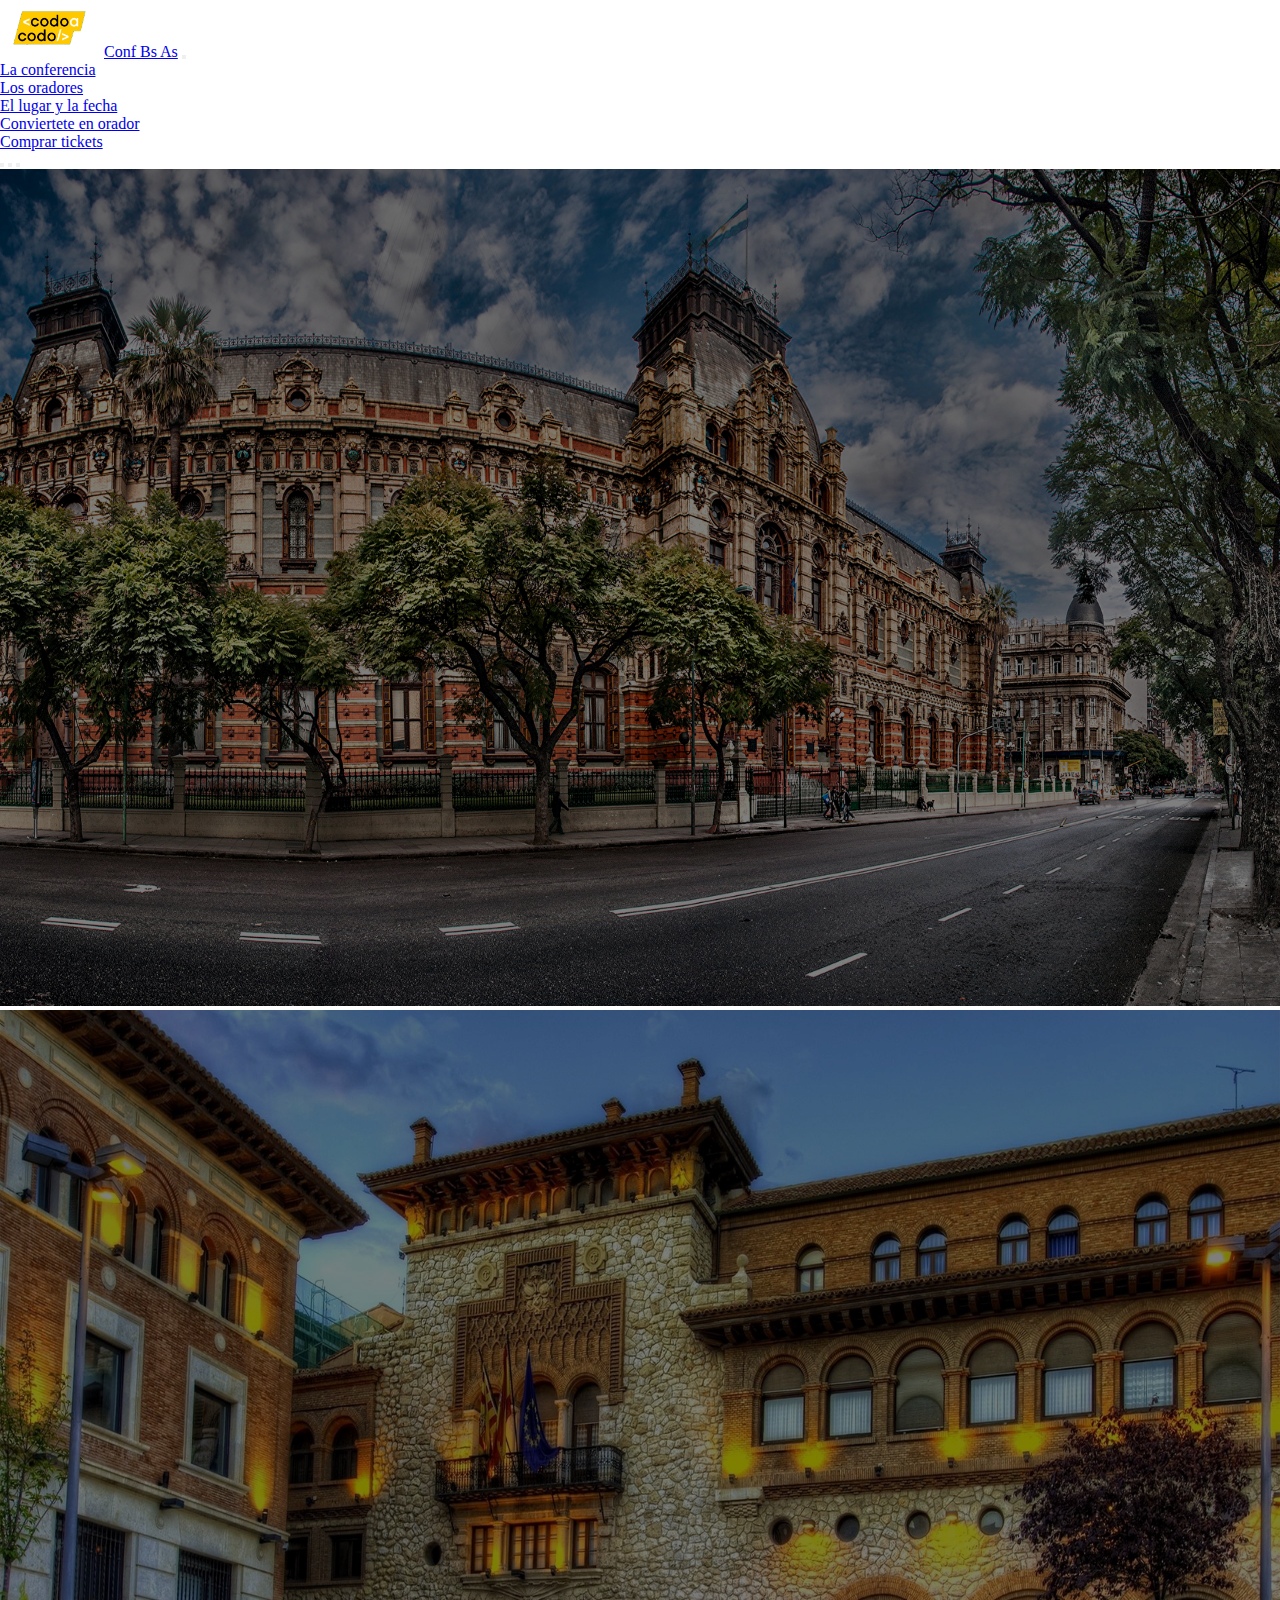
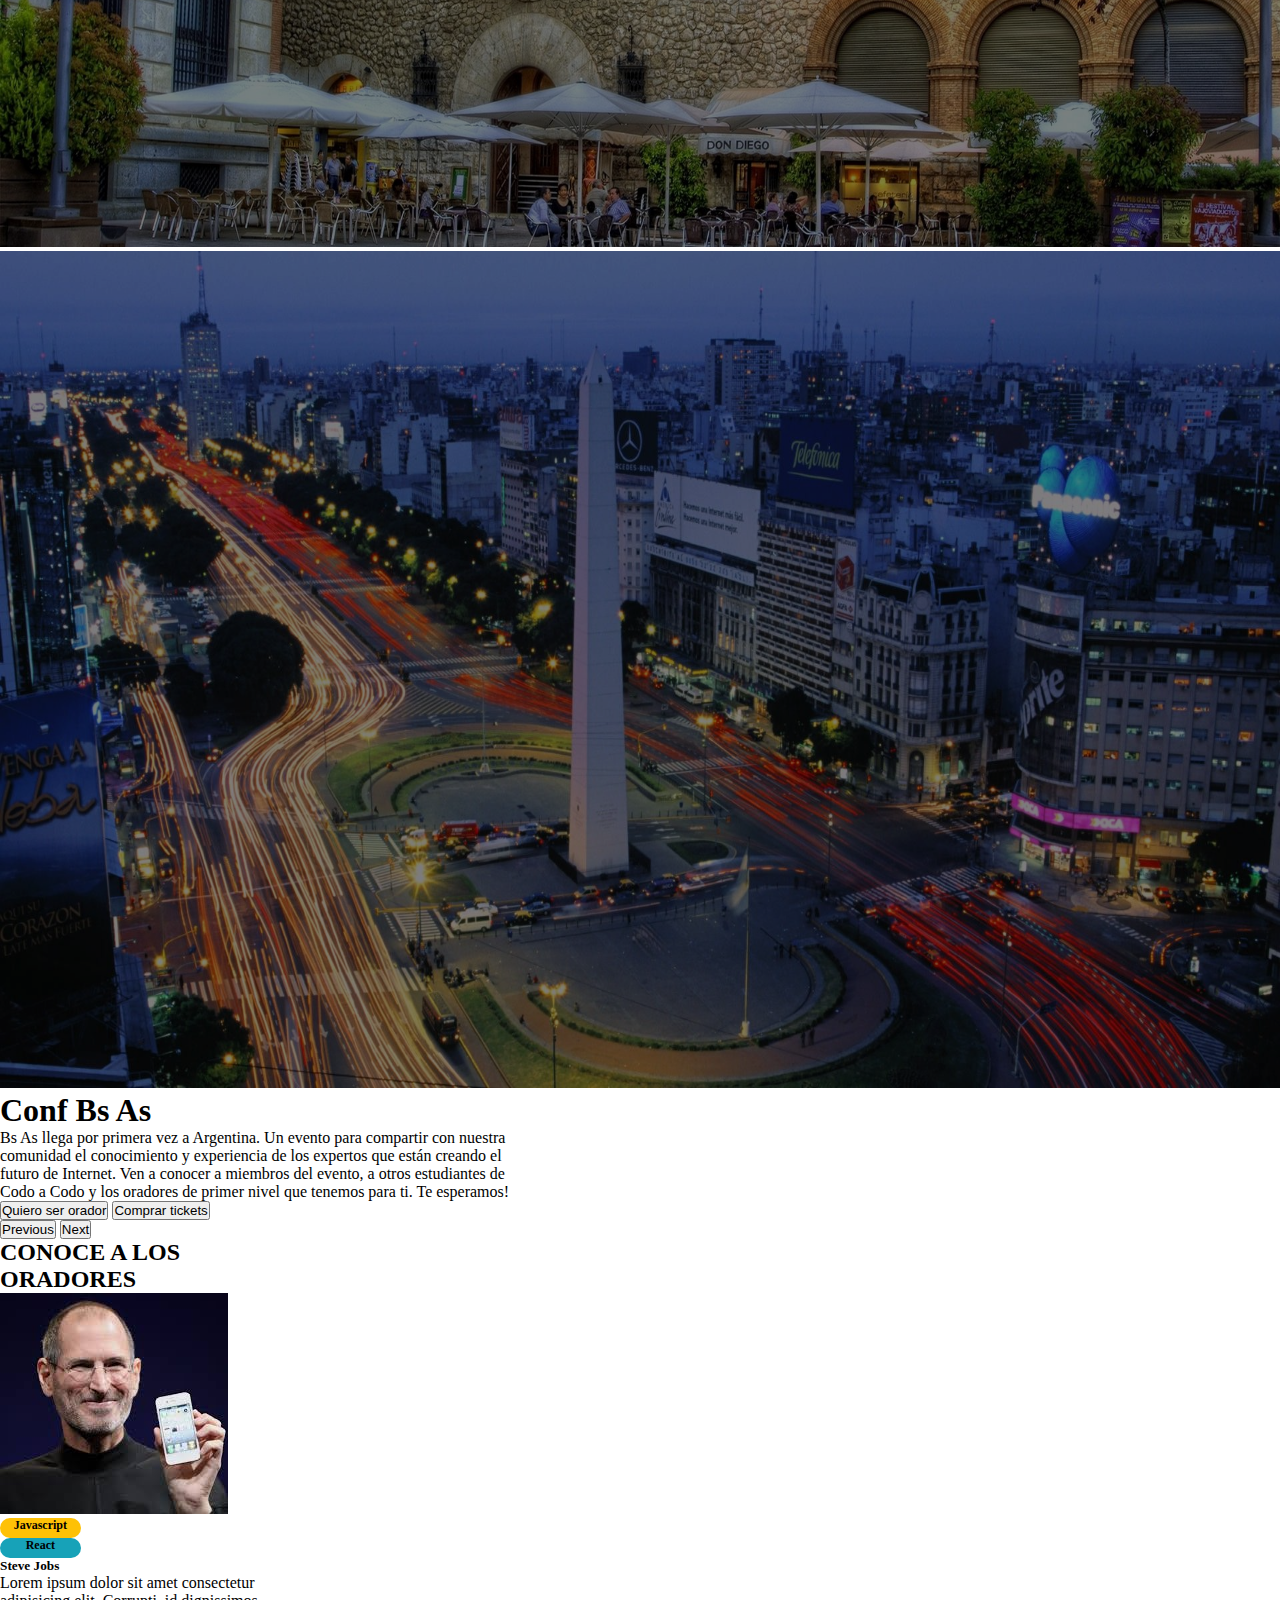
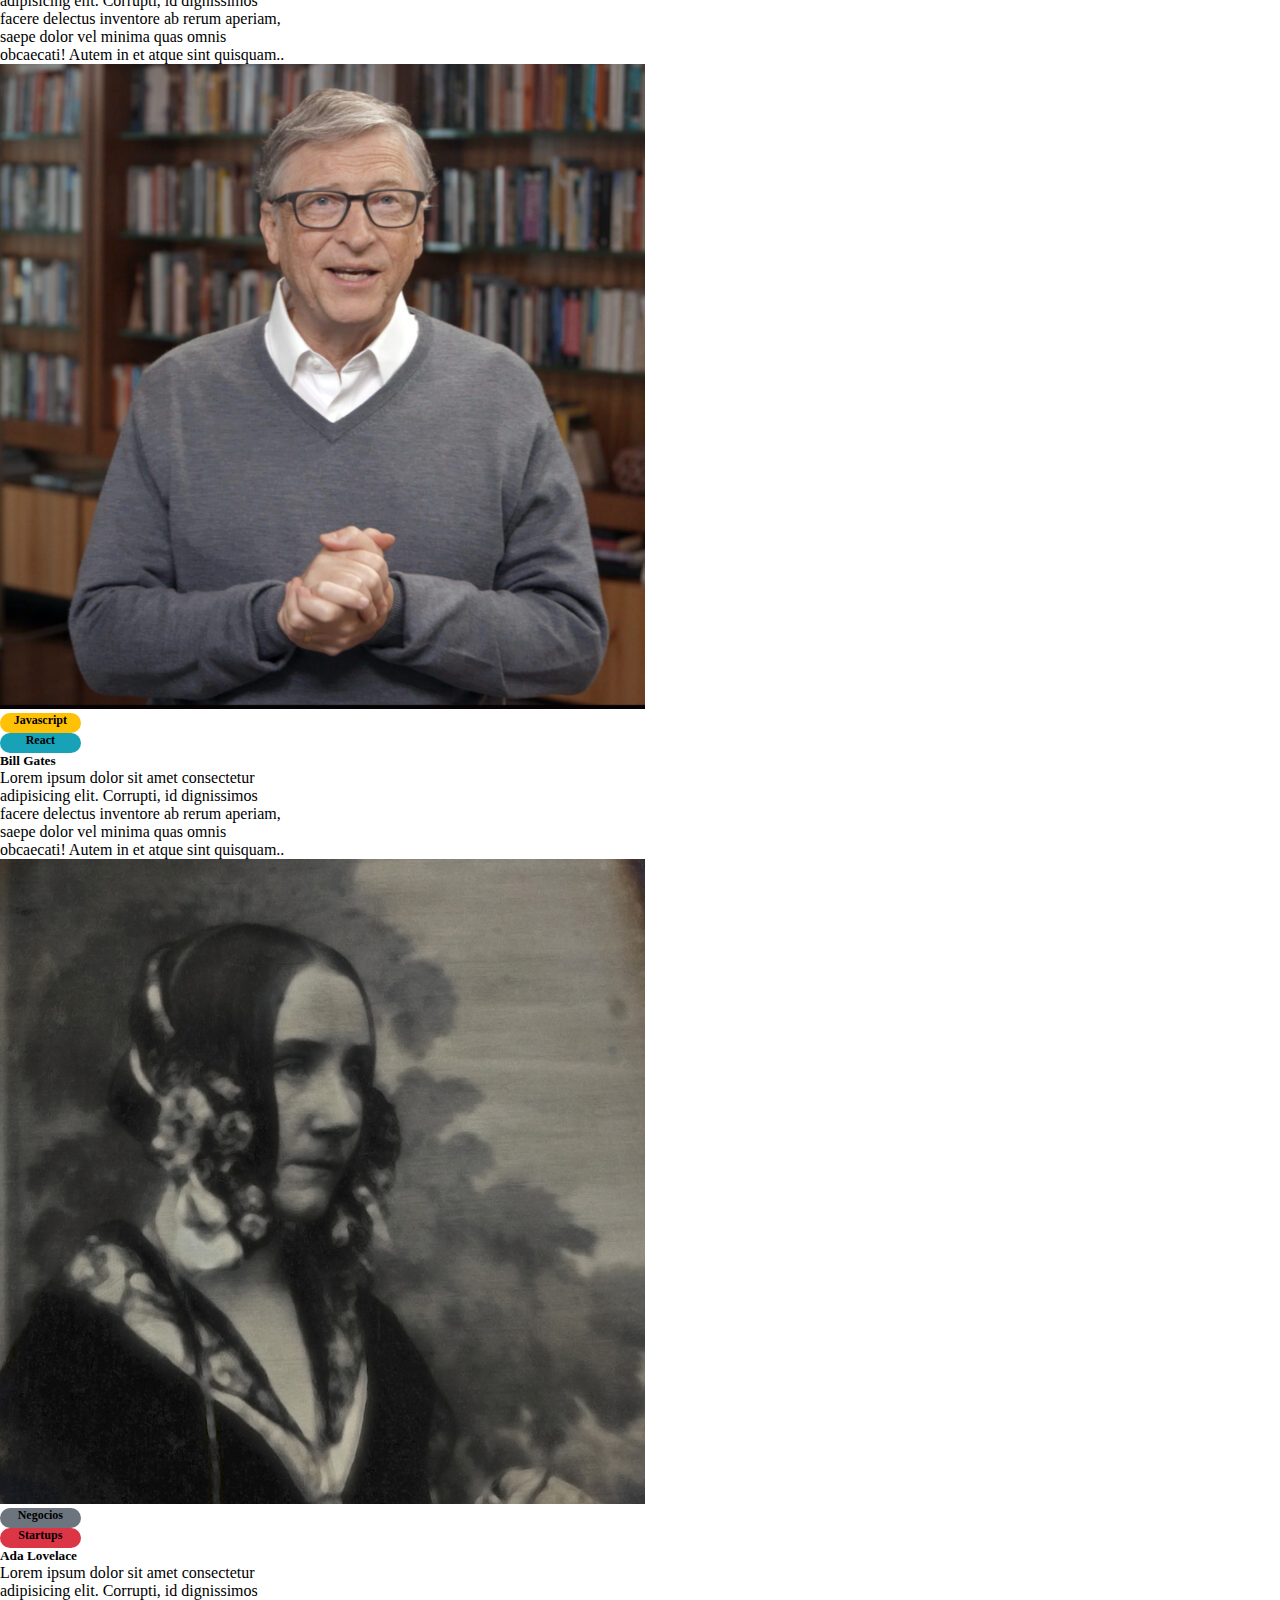
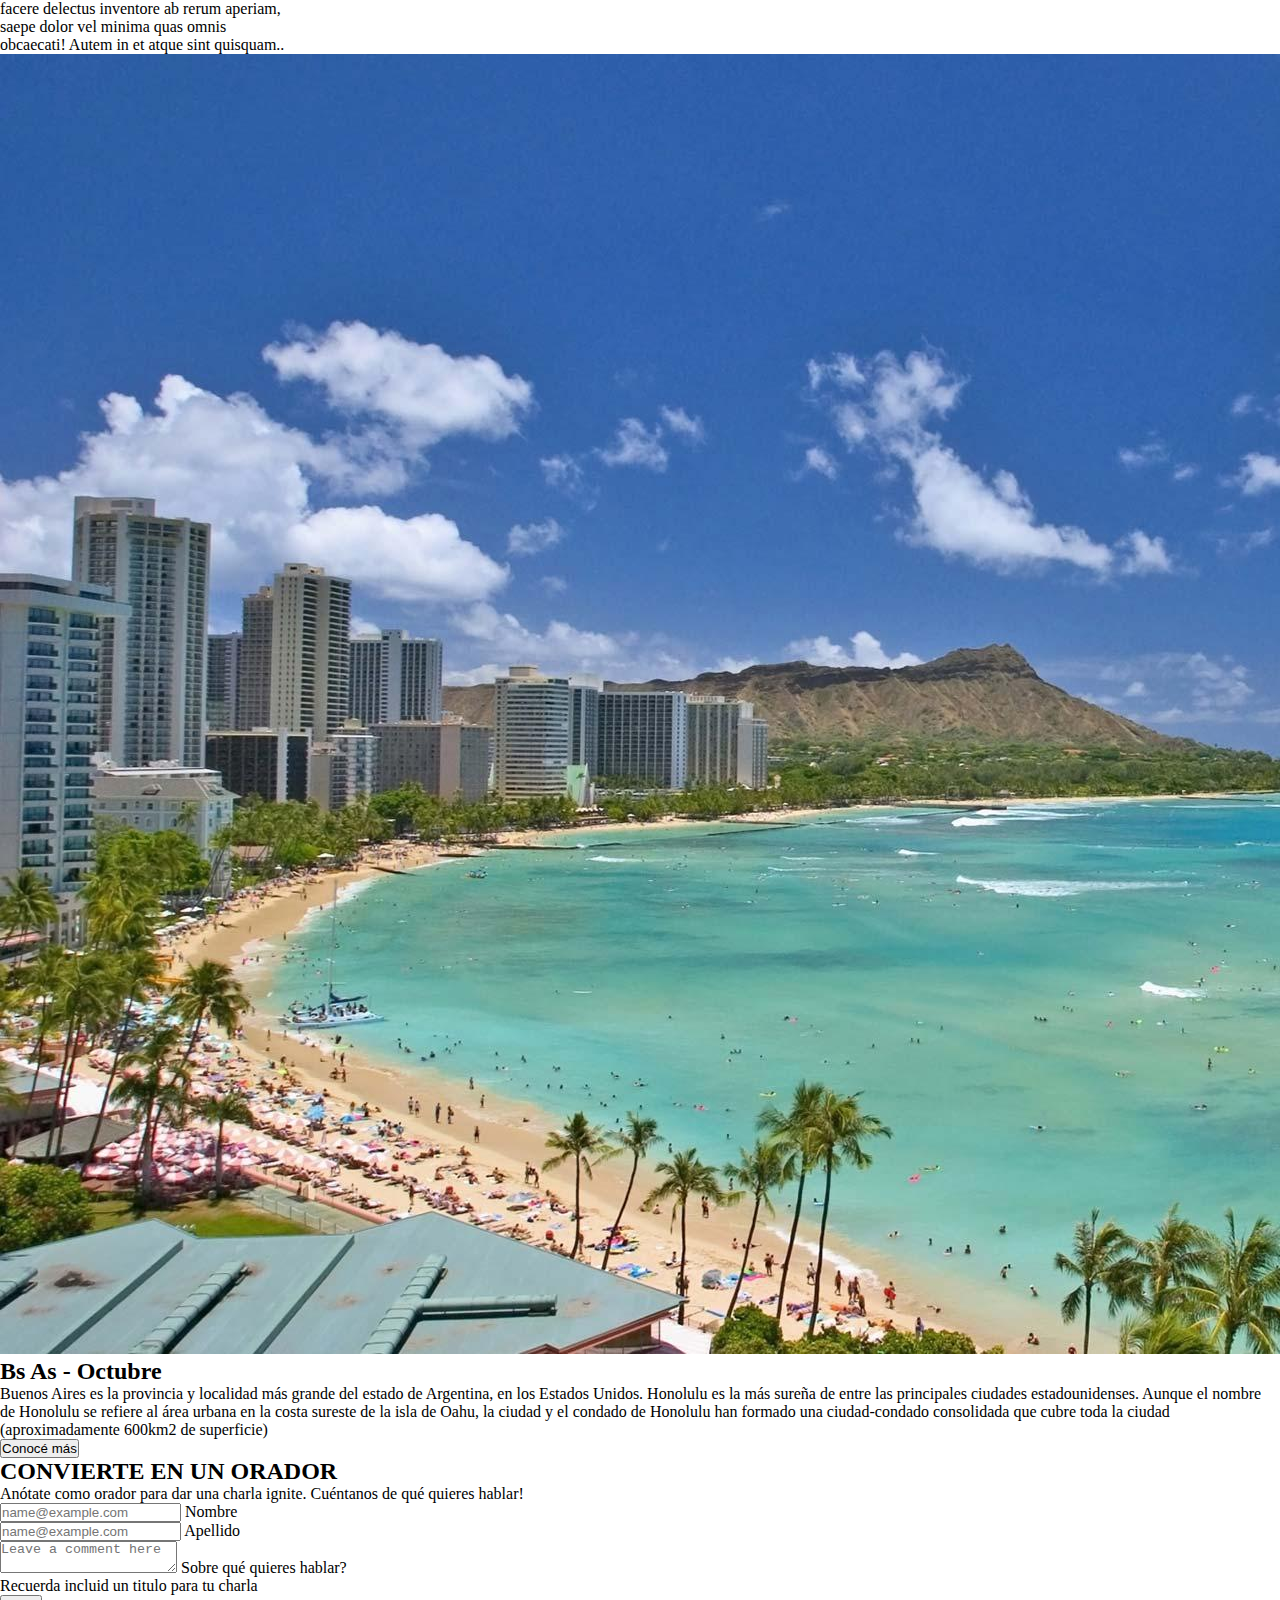
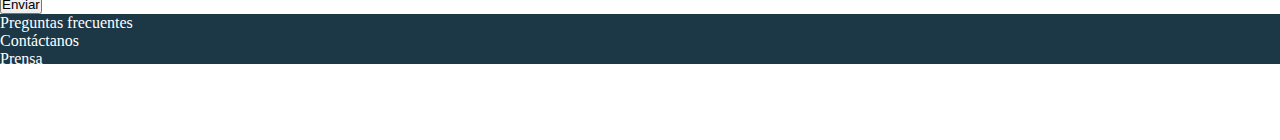
<file: index.html>
<!DOCTYPE html>
<html lang="en">

<head>
    <meta charset="UTF-8">
    <meta http-equiv="X-UA-Compatible" content="IE=edge">
    <meta name="viewport" content="width=device-width, initial-scale=1.0">
    <link href="https://cdn.jsdelivr.net/npm/bootstrap@5.3.2/dist/css/bootstrap.min.css" rel="stylesheet" integrity="sha384-T3c6CoIi6uLrA9TneNEoa7RxnatzjcDSCmG1MXxSR1GAsXEV/Dwwykc2MPK8M2HN" crossorigin="anonymous">
    <link rel="stylesheet" href="./css/style.css">
    <link rel="icon" type="image/jpg" href="./images/codoacodo.png"/>
    <title>Codo a Codo - Conf Bs As</title>
</head>

<body>
    <header>
        <nav class="navbar navbar-expand-lg ps-5 bg-dark">
            <div class="container-fluid">
                <img src="./images/codoacodo.png" alt="Logo CodoaCodo" class="logoHeader">
                <a class="navbar-brand text-white" href="/">Conf Bs As</a>
                <button class="navbar-toggler" type="button" data-bs-toggle="collapse" data-bs-target="#navbarSupportedContent" aria-controls="navbarSupportedContent" aria-expanded="false" aria-label="Toggle navigation">
                    <span class="navbar-toggler-icon"></span>
                </button>
                <div class="collapse navbar-collapse justify-content-end pe-5" id="navbarSupportedContent">
                    <ul class="navbar-nav">
                        <li class="nav-item">
                            <a class="nav-link active text-white" aria-current="page" href="#laConferencia">La conferencia</a>
                        </li>
                        <li class="nav-item">
                            <a class="nav-link active text-white" href="#losOradores">Los oradores</a>
                        </li>
                        <li class="nav-item">
                            <a class="nav-link active text-white" href="#lugarFecha">El lugar y la fecha</a>
                        </li>
                        <li class="nav-item">
                            <a class="nav-link active text-white" href="#convierteteOrador">Conviertete en orador</a>
                        </li>
                        <li class="nav-item">
                            <a class="nav-link active text-success" href="./pages/comprarTickets.html">Comprar tickets</a>
                        </li>
                    </ul>
                </div>
            </div>
        </nav>
    </header>
    <main>
        <section id="laConferencia">
            <div id="carouselExampleCaptions" class="carousel slide">
                <div class="carousel-indicators">
                    <button type="button" data-bs-target="#carouselExampleCaptions" data-bs-slide-to="0" class="active" aria-current="true" aria-label="Slide 1"></button>
                    <button type="button" data-bs-target="#carouselExampleCaptions" data-bs-slide-to="1" aria-label="Slide 2"></button>
                    <button type="button" data-bs-target="#carouselExampleCaptions" data-bs-slide-to="2" aria-label="Slide 3"></button>
                </div>
                <div class="carousel-inner">
                    <div class="carousel-item active contenedor">
                    <img src="./images/ba1.jpg" class="d-block imgCarousel conteneder" alt="...">
                </div>
                <div class="carousel-item contenedor">
                    <img src="./images/ba2.jpg" class="d-block imgCarousel" alt="...">
                </div>
                <div class="carousel-item contenedor">
                    <img src="./images/ba3.jpg" class="d-block imgCarousel" alt="...">
                </div>
                <div class="carousel-caption d-flex flex-column align-items-end">
                    <div class="my-5">
                        <h1>Conf Bs As</h1>
                    </div>
                    <div class="text-end cajaText">
                        <p>Bs As llega por primera vez a Argentina. Un evento para compartir con nuestra comunidad el conocimiento y experiencia de los expertos que están creando el futuro de Internet. Ven a conocer a miembros del evento, a otros estudiantes de Codo a Codo y los oradores de primer nivel que tenemos para ti. Te esperamos!</p>
                    </div>
                    <div class="my-5">
                        <button type="button" class="btn btn-outline-light">Quiero ser orador</button>
                        <button type="button" class="btn btn-success">Comprar tickets</button>
                    </div>
                </div>
                </div>
                <button class="carousel-control-prev" type="button" data-bs-target="#carouselExampleCaptions" data-bs-slide="prev">
                    <span class="carousel-control-prev-icon" aria-hidden="true"></span>
                    <span class="visually-hidden">Previous</span>
                </button>
                <button class="carousel-control-next" type="button" data-bs-target="#carouselExampleCaptions" data-bs-slide="next">
                    <span class="carousel-control-next-icon" aria-hidden="true"></span>
                    <span class="visually-hidden">Next</span>
                </button>
            </div>
        </section>
        <section class="my-5" id="losOradores">
            <div class="container">
                <div class="row">
                    <div class="col-12">
                        <h2 class="text-center mb-3">CONOCE A LOS <br> ORADORES</h2>
                    </div>
                    <div class="col-4 d-flex justify-content-center">
                        <div class="card" style="width: 18rem;">
                            <img src="./images/steve.jpg" class="card-img-top" alt="...">
                            <div class="row pt-3 ps-4">
                                <div class="col-4 javascript me-2">
                                    <p>Javascript</p>
                                </div>
                                <div class="col-4 react">
                                    <p>React</p>
                                </div>
                            </div>
                            <div class="card-body">
                                <h5 class="card-title">Steve Jobs</h5>
                                <p class="card-text">Lorem ipsum dolor sit amet consectetur adipisicing elit. Corrupti, id dignissimos facere delectus inventore ab rerum aperiam, saepe dolor vel minima quas omnis obcaecati! Autem in et atque sint quisquam..</p>
                            </div>
                        </div>
                    </div>
                    <div class="col-4 d-flex justify-content-center">
                        <div class="card" style="width: 18rem;">
                            <img src="./images/bill.jpg" class="card-img-top" alt="...">
                            <div class="row pt-3 ps-4">
                                <div class="col-4 javascript me-2">
                                    <p>Javascript</p>
                                </div>
                                <div class="col-4 react">
                                    <p>React</p>
                                </div>
                            </div>
                            <div class="card-body">
                                <h5 class="card-title">Bill Gates</h5>
                                <p class="card-text">Lorem ipsum dolor sit amet consectetur adipisicing elit. Corrupti, id dignissimos facere delectus inventore ab rerum aperiam, saepe dolor vel minima quas omnis obcaecati! Autem in et atque sint quisquam..</p>
                            </div>
                        </div>
                    </div>
                    <div class="col-4 d-flex justify-content-center">
                        <div class="card" style="width: 18rem;">
                            <img src="./images/ada.jpeg" class="card-img-top" alt="...">
                            <div class="row pt-3 ps-4">
                                <div class="col-4 negocios me-2">
                                    <p>Negocios</p>
                                </div>
                                <div class="col-4 startups">
                                    <p>Startups</p>
                                </div>
                            </div>
                            <div class="card-body">
                                <h5 class="card-title">Ada Lovelace</h5>
                                <p class="card-text">Lorem ipsum dolor sit amet consectetur adipisicing elit. Corrupti, id dignissimos facere delectus inventore ab rerum aperiam, saepe dolor vel minima quas omnis obcaecati! Autem in et atque sint quisquam..</p>
                            </div>
                        </div>
                    </div>
                </div>
            </div>
        </section>
        <section id="lugarFecha">
            <div class="container-fluid">
                <div class="row">
                    <div class="col-6 p-0">
                        <img src="./images/honolulu.jpg" alt="IMG Promo" class="w-100">
                    </div>
                    <div class="col-6 text-start bg-dark text-white">
                        <h2 class="mt-2">Bs As - Octubre</h2>
                        <p class="my-4">Buenos Aires es la provincia y localidad más grande del estado de Argentina, en los Estados Unidos. Honolulu es la más sureña de entre las principales ciudades estadounidenses. Aunque el nombre de Honolulu se refiere al área urbana en la costa sureste de la isla de Oahu, la ciudad y el condado de Honolulu han formado una ciudad-condado consolidada que cubre toda la ciudad (aproximadamente 600km2 de superficie)</p>
                        <button type="button" class="btn btn-outline-light">Conocé más</button>
                    </div>
                </div>
            </div>
        </section>
        <section id="convierteteOrador">
            <div class="container-fluid my-5">
                <div class="row d-flex justify-content-center">
                    <div class="col-6">
                        <div class="row">
                            <div class="col-12 text-center">
                                <h2>CONVIERTE EN UN ORADOR</h2>
                                <P>Anótate como orador para dar una charla ignite. Cuéntanos de qué quieres hablar!</P>
                            </div>
                            <div class="col-6">
                                <div class="form-floating mb-3">
                                    <input type="name" class="form-control" id="floatingInput" placeholder="name@example.com">
                                    <label for="floatingInput">Nombre</label>
                                </div>
                            </div>
                            <div class="col-6">
                                <div class="form-floating mb-3">
                                    <input type="name" class="form-control" id="floatingInput" placeholder="name@example.com">
                                    <label for="floatingInput">Apellido</label>
                                </div>
                            </div>
                            <div class="col-12">
                                <div class="form-floating mb-3">
                                    <textarea class="form-control" placeholder="Leave a comment here" id="floatingTextarea"></textarea>
                                    <label for="floatingTextarea">Sobre qué quieres hablar?</label>
                                </div>
                                <p>Recuerda incluid un titulo para tu charla</p>
                            </div>
                            <div class="col-12">
                                <button type="button" class="btn btn-success w-100">Enviar</button>
                            </div>
                        </div>
                    </div>
                </div>
            </div>
        </section>
    </main>
    <footer>
        <div class="d-flex justify-content-evenly pt-3 mx-5">
            <div>
                <a href="">Preguntas frecuentes</a>
            </div>
            <div>
                <a href="">Contáctanos</a>
            </div>
            <div>
                <a href="">Prensa</a>
            </div>
            <div>
                <a href="">Conferencias</a>
            </div>
            <div>
                <a href="">Términos y condiciones</a>
            </div>
            <div>
                <a href="">Privacidad</a>
            </div>
            <div>
                <a href="">Estudiantes</a>
            </div>
        </div>
    </footer>
    <script src="https://cdn.jsdelivr.net/npm/bootstrap@5.3.2/dist/js/bootstrap.bundle.min.js" integrity="sha384-C6RzsynM9kWDrMNeT87bh95OGNyZPhcTNXj1NW7RuBCsyN/o0jlpcV8Qyq46cDfL" crossorigin="anonymous"></script>
</body>
</html>
</file>
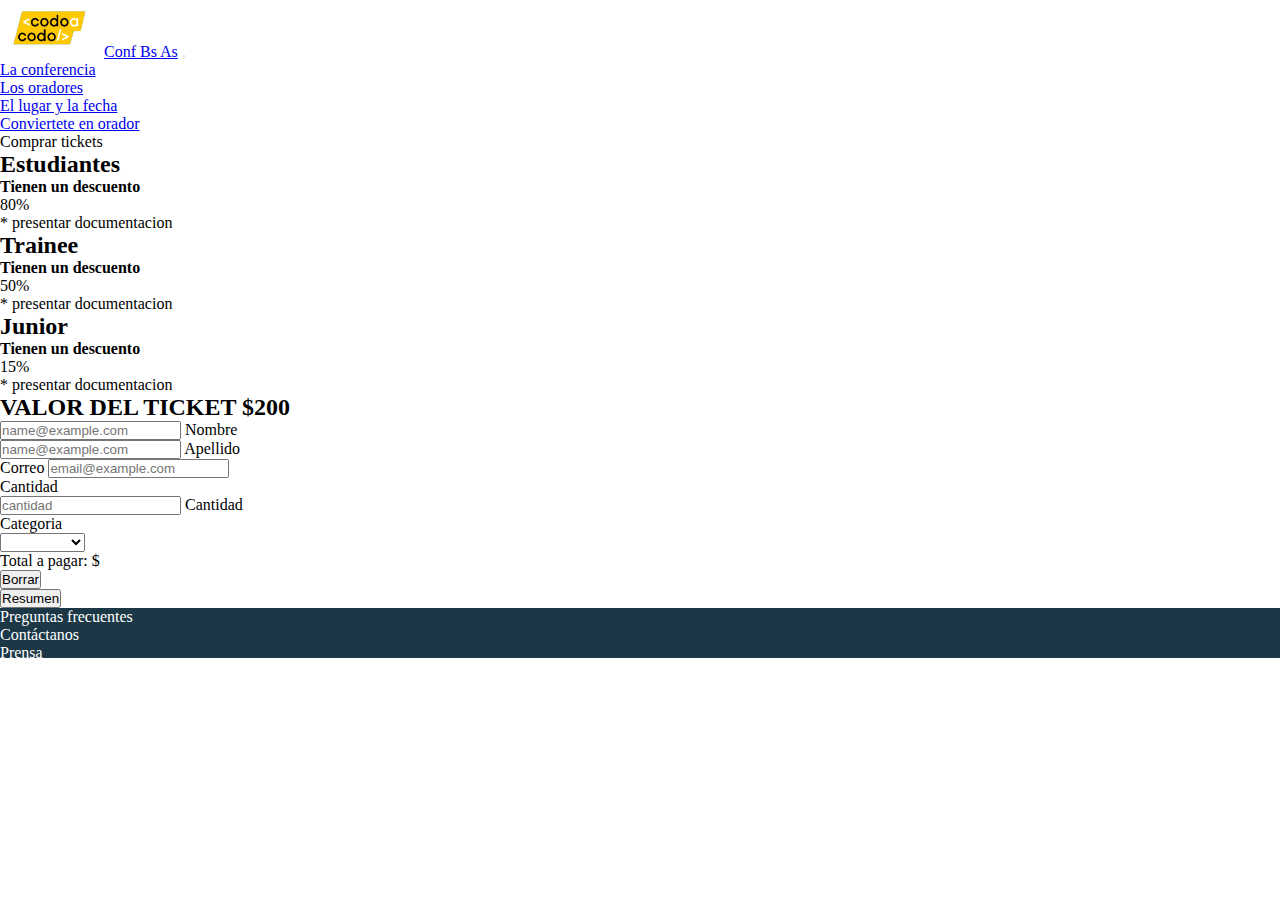
<file: comprarTickets.html>
<!DOCTYPE html>
<html lang="en">
<head>
    <meta charset="UTF-8">
    <meta http-equiv="X-UA-Compatible" content="IE=edge">
    <meta name="viewport" content="width=device-width, initial-scale=1.0">
    <link href="https://cdn.jsdelivr.net/npm/bootstrap@5.3.2/dist/css/bootstrap.min.css" rel="stylesheet" integrity="sha384-T3c6CoIi6uLrA9TneNEoa7RxnatzjcDSCmG1MXxSR1GAsXEV/Dwwykc2MPK8M2HN" crossorigin="anonymous">
    <link rel="stylesheet" href="./css/style.css">
    <link rel="icon" type="image/jpg" href="./images/codoacodo.png"/>
    <title>Codo a Codo - Conf Bs As</title>
</head>
<body>
    <header>
        <nav class="navbar navbar-expand-lg ps-5 bg-dark">
            <div class="container-fluid">
                <img src="./images/codoacodo.png" alt="Logo CodoaCodo" class="logoHeader">
                <a class="navbar-brand text-white" href="/">Conf Bs As</a>
                <button class="navbar-toggler" type="button" data-bs-toggle="collapse" data-bs-target="#navbarSupportedContent" aria-controls="navbarSupportedContent" aria-expanded="false" aria-label="Toggle navigation">
                    <span class="navbar-toggler-icon"></span>
                </button>
                <div class="collapse navbar-collapse justify-content-end pe-5" id="navbarSupportedContent">
                    <ul class="navbar-nav">
                        <li class="nav-item">
                            <a class="nav-link active text-white" aria-current="page" href="#laConferencia">La conferencia</a>
                        </li>
                        <li class="nav-item">
                            <a class="nav-link active text-white" href="#losOradores">Los oradores</a>
                        </li>
                        <li class="nav-item">
                            <a class="nav-link active text-white" href="#lugarFecha">El lugar y la fecha</a>
                        </li>
                        <li class="nav-item">
                            <a class="nav-link active text-white" href="#convierteteOrador">Conviertete en orador</a>
                        </li>
                        <li class="nav-item">
                            <a class="nav-link active text-success">Comprar tickets</a>
                        </li>
                    </ul>
                </div>
            </div>
        </nav>
    </header>
    <main>
        <div class="container-fluid text-center py-5">
            <div class="row d-flex justify-content-center">
                <div class="col-2 border border-primary py-5">
                    <h2>Estudiantes</h2>
                    <h4>Tienen un descuento</h4>
                    <p>80%</p>
                    <p>* presentar documentacion</p>
                </div>
                <div class="col-2 border border-success mx-2 py-5">
                    <h2>Trainee</h2>
                    <h4>Tienen un descuento</h4>
                    <p>50%</p>
                    <p>* presentar documentacion</p>
                </div>
                <div class="col-2 border border-warning py-5">
                    <h2>Junior</h2>
                    <h4>Tienen un descuento</h4>
                    <p>15%</p>
                    <p>* presentar documentacion</p>
                </div>
            </div>
        </div>
        <div class="text-center">
            <h2>VALOR DEL TICKET $200</h2>
        </div>
        <section>
            <div class="container-fluid my-5">
                <div class="row d-flex justify-content-center">
                    <div class="col-6">
                        <div class="row">
                            <div class="col-6">
                                <div class="form-floating mb-3">
                                    <input type="name" class="form-control" id="floatingInput" placeholder="name@example.com">
                                    <label for="floatingInput">Nombre</label>
                                </div>
                            </div>
                            <div class="col-6">
                                <div class="form-floating mb-3">
                                    <input type="name" class="form-control" id="floatingInput" placeholder="name@example.com">
                                    <label for="floatingInput">Apellido</label>
                                </div>
                            </div>
                            <div class="col-12">
                                <div class="form-floating mb-3">
                                    <label for="staticEmail" class="col-sm-2 col-form-label">Correo</label>
                                    <input type="text" readonly class="form-control" id="floatingInput" placeholder="email@example.com">
                                </div>
                            </div>
                            <div class="col-6">
                                <p>Cantidad</p>
                                <div class="form-floating mb-3">
                                    <input type="text" class="form-control" id="floatingInput" placeholder="cantidad">
                                    <label for="cantidad">Cantidad</label>
                                    
                                </div>
                            </div>
                            <div class="col-6">
                                <p>Categoria</p>
                                <div class="form-floating mb-3">
                                    <select class="form-select d-flex" id="categoria" name="categoria">
                                        <option value=""></option>
                                        <option value="opcion1">Estudiante</option>
                                        <option value="opcion2">Trainee</option>
                                        <option value="opcion3">Junior</option>
                                    </select>
                                </div>
                            </div>
                            <div class="col-12">
                                <div class="alert alert-primary" role="alert">
                                    Total a pagar: $
                                </div>
                            </div>
                            <div class="col-6">
                                <button type="button" class="btn btn-success w-100">Borrar</button>
                            </div>
                            <div class="col-6">
                                <button type="button" class="btn btn-success w-100">Resumen</button>
                            </div>
                        </div>
                    </div>
                </div>
            </div>
        </section>
    </main>
    </main>
    <footer>
        <div class="d-flex justify-content-evenly pt-3 mx-5">
            <div>
                <a href="">Preguntas frecuentes</a>
            </div>
            <div>
                <a href="">Contáctanos</a>
            </div>
            <div>
                <a href="">Prensa</a>
            </div>
            <div>
                <a href="">Conferencias</a>
            </div>
            <div>
                <a href="">Términos y condiciones</a>
            </div>
            <div>
                <a href="">Privacidad</a>
            </div>
            <div>
                <a href="">Estudiantes</a>
            </div>
        </div>
    </footer>
    <script src="https://cdn.jsdelivr.net/npm/bootstrap@5.3.2/dist/js/bootstrap.bundle.min.js" integrity="sha384-C6RzsynM9kWDrMNeT87bh95OGNyZPhcTNXj1NW7RuBCsyN/o0jlpcV8Qyq46cDfL" crossorigin="anonymous"></script>
</body>
</html>
</file>
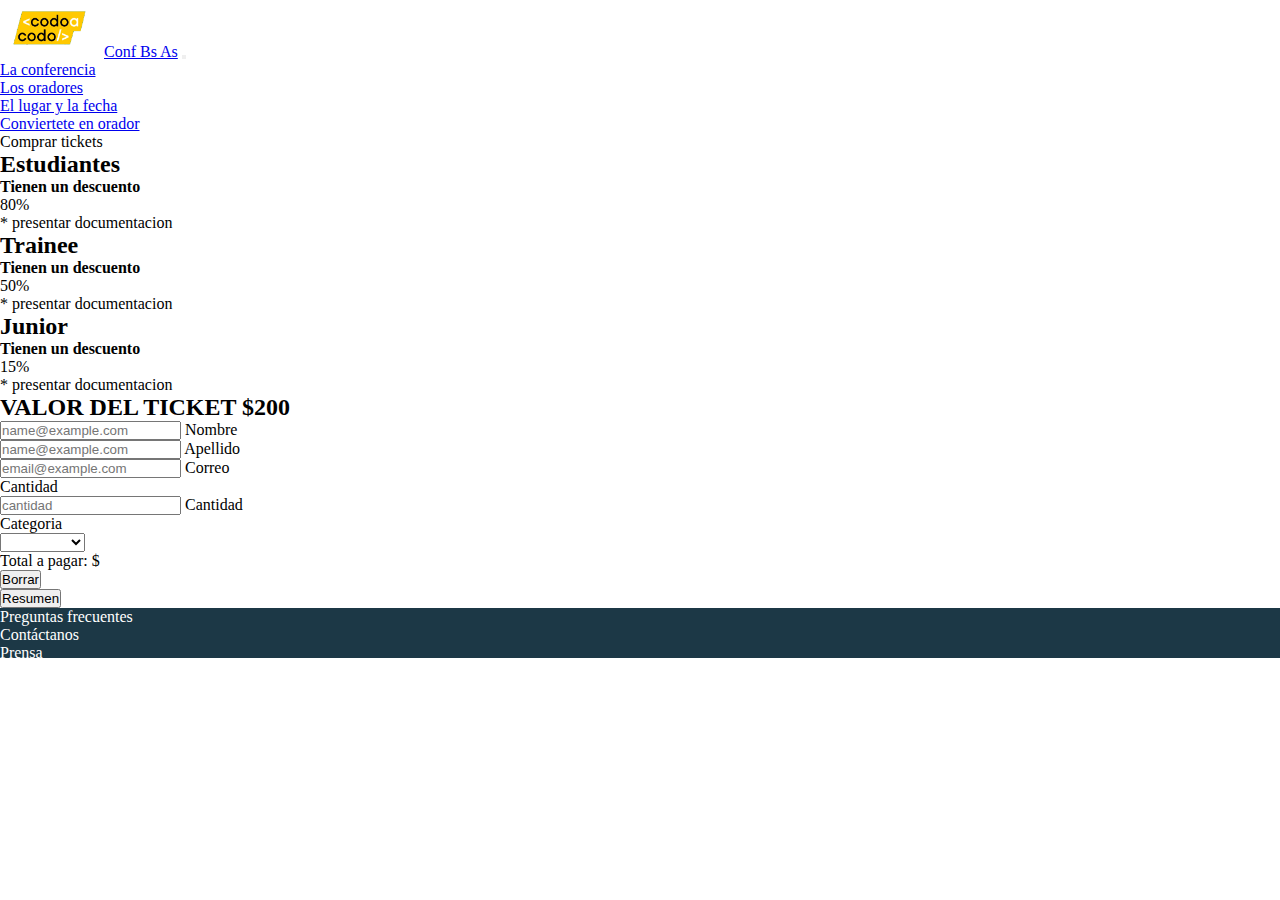
<file: pages/comprarTickets.html>
<!DOCTYPE html>
<html lang="en">
<head>
    <meta charset="UTF-8">
    <meta http-equiv="X-UA-Compatible" content="IE=edge">
    <meta name="viewport" content="width=device-width, initial-scale=1.0">
    <link href="https://cdn.jsdelivr.net/npm/bootstrap@5.3.2/dist/css/bootstrap.min.css" rel="stylesheet" integrity="sha384-T3c6CoIi6uLrA9TneNEoa7RxnatzjcDSCmG1MXxSR1GAsXEV/Dwwykc2MPK8M2HN" crossorigin="anonymous">
    <link rel="stylesheet" href="../css/style.css">
    <link rel="icon" type="image/jpg" href="../images/codoacodo.png"/>
    <title>Codo a Codo - Conf Bs As</title>
</head>
<body>
    <header>
        <nav class="navbar navbar-expand-lg ps-5 bg-dark">
            <div class="container-fluid">
                <img src="../images/codoacodo.png" alt="Logo CodoaCodo" class="logoHeader">
                <a class="navbar-brand text-white" href="/">Conf Bs As</a>
                <button class="navbar-toggler" type="button" data-bs-toggle="collapse" data-bs-target="#navbarSupportedContent" aria-controls="navbarSupportedContent" aria-expanded="false" aria-label="Toggle navigation">
                    <span class="navbar-toggler-icon"></span>
                </button>
                <div class="collapse navbar-collapse justify-content-end pe-5" id="navbarSupportedContent">
                    <ul class="navbar-nav">
                        <li class="nav-item">
                            <a class="nav-link active text-white" aria-current="page" href="#laConferencia">La conferencia</a>
                        </li>
                        <li class="nav-item">
                            <a class="nav-link active text-white" href="#losOradores">Los oradores</a>
                        </li>
                        <li class="nav-item">
                            <a class="nav-link active text-white" href="#lugarFecha">El lugar y la fecha</a>
                        </li>
                        <li class="nav-item">
                            <a class="nav-link active text-white" href="#convierteteOrador">Conviertete en orador</a>
                        </li>
                        <li class="nav-item">
                            <a class="nav-link active text-success">Comprar tickets</a>
                        </li>
                    </ul>
                </div>
            </div>
        </nav>
    </header>
    <main>
        <div class="container-fluid text-center py-5">
            <div class="row d-flex justify-content-center">
                <div class="col-2 border border-primary py-5">
                    <h2>Estudiantes</h2>
                    <h4>Tienen un descuento</h4>
                    <p>80%</p>
                    <p>* presentar documentacion</p>
                </div>
                <div class="col-2 border border-success mx-2 py-5">
                    <h2>Trainee</h2>
                    <h4>Tienen un descuento</h4>
                    <p>50%</p>
                    <p>* presentar documentacion</p>
                </div>
                <div class="col-2 border border-warning py-5">
                    <h2>Junior</h2>
                    <h4>Tienen un descuento</h4>
                    <p>15%</p>
                    <p>* presentar documentacion</p>
                </div>
            </div>
        </div>
        <div class="text-center">
            <h2>VALOR DEL TICKET $200</h2>
        </div>
        <section>
            <div class="container-fluid my-5">
                <div class="row d-flex justify-content-center">
                    <div class="col-6">
                        <div class="row">
                            <div class="col-6">
                                <div class="form-floating mb-3">
                                    <input type="name" class="form-control" id="inputNombre" placeholder="name@example.com">
                                    <label for="inputNombre">Nombre</label>
                                </div>
                            </div>
                            <div class="col-6">
                                <div class="form-floating mb-3">
                                    <input type="name" class="form-control" id="inputApellido" placeholder="name@example.com">
                                    <label for="inputApellido">Apellido</label>
                                </div>
                            </div>
                            <div class="col-12">
                                <div class="form-floating mb-3">
                                    <input type="text" class="form-control" id="inputCorreo" placeholder="email@example.com">
                                    <label for="inputCorreo" class="col-sm-2 col-form-label">Correo</label>
                                </div>
                            </div>
                            <div class="col-6">
                                <p>Cantidad</p>
                                <div class="form-floating mb-3">
                                    <input type="text" class="form-control" id="inputCantidad" placeholder="cantidad">
                                    <label for="inputCantidad">Cantidad</label>
                                    
                                </div>
                            </div>
                            <div class="col-6">
                                <p>Categoria</p>
                                <div class="form-floating mb-3">
                                    <select class="form-select d-flex" id="inputCategoria" name="categoria">
                                        <option value=""></option>
                                        <option value="estudiante">Estudiante</option>
                                        <option value="trainee">Trainee</option>
                                        <option value="junior">Junior</option>
                                    </select>
                                </div>
                            </div>
                            <div class="col-12">
                                <div class="alert alert-primary" role="alert" id="alerta">
                                    Total a pagar: $
                                </div>
                            </div>
                            <div class="col-6">
                                <button type="button" class="btn btn-success w-100" onclick="borrarCampos()">Borrar</button>
                            </div>
                            <div class="col-6">
                                <button type="button" class="btn btn-success w-100" onclick="calcularPrecio()">Resumen</button>
                            </div>
                        </div>
                    </div>
                </div>
            </div>
        </section>
    </main>
    </main>
    <footer>
        <div class="d-flex justify-content-evenly pt-3 mx-5">
            <div>
                <a href="">Preguntas frecuentes</a>
            </div>
            <div>
                <a href="">Contáctanos</a>
            </div>
            <div>
                <a href="">Prensa</a>
            </div>
            <div>
                <a href="">Conferencias</a>
            </div>
            <div>
                <a href="">Términos y condiciones</a>
            </div>
            <div>
                <a href="">Privacidad</a>
            </div>
            <div>
                <a href="">Estudiantes</a>
            </div>
        </div>
    </footer>
    <script src="../js/comprarTickets.js"></script>
    <script src="https://cdn.jsdelivr.net/npm/bootstrap@5.3.2/dist/js/bootstrap.bundle.min.js" integrity="sha384-C6RzsynM9kWDrMNeT87bh95OGNyZPhcTNXj1NW7RuBCsyN/o0jlpcV8Qyq46cDfL" crossorigin="anonymous"></script>
</body>
</html>
</file>
<file: css/style.css>
* {
    margin: 0;
    padding: 0;
}

.logoHeader {
    width: 100px;
}

.imgCarousel {
    width: 100%;
    height: 93vh;
}

.cajaText {
    width: 40%;
}

.imgPromo {
    width: 100%;
}

footer {
    height: 50px;
    background-color: #1C3846;
}

footer a {
    color: white;
    text-decoration: none;
}
.contenedor {
    filter: brightness(0.5); /* Valor menor para hacer la imagen más oscura (0.5 es la mitad de brillo) */
}

.javascript {
    text-align: center;
    border-radius: 10px;
    font-weight: bolder;
    background-color: #FEC106;
    font-size: 12px;
    width: 28%;
    height: 20px;
}

.react {
    text-align: center;
    border-radius: 10px;
    font-weight: bolder;
    background-color: #17A2B8;
    font-size: 12px;
    width: 28%;
    height: 20px;
}

.startups {
    text-align: center;
    border-radius: 10px;
    font-weight: bolder;
    background-color: #DC3546;
    font-size: 12px;
    width: 28%;
    height: 20px;
}

.negocios {
    text-align: center;
    border-radius: 10px;
    font-weight: bolder;
    background-color: #6C757E;
    font-size: 12px;
    width: 28%;
    height: 20px;
}
</file>
